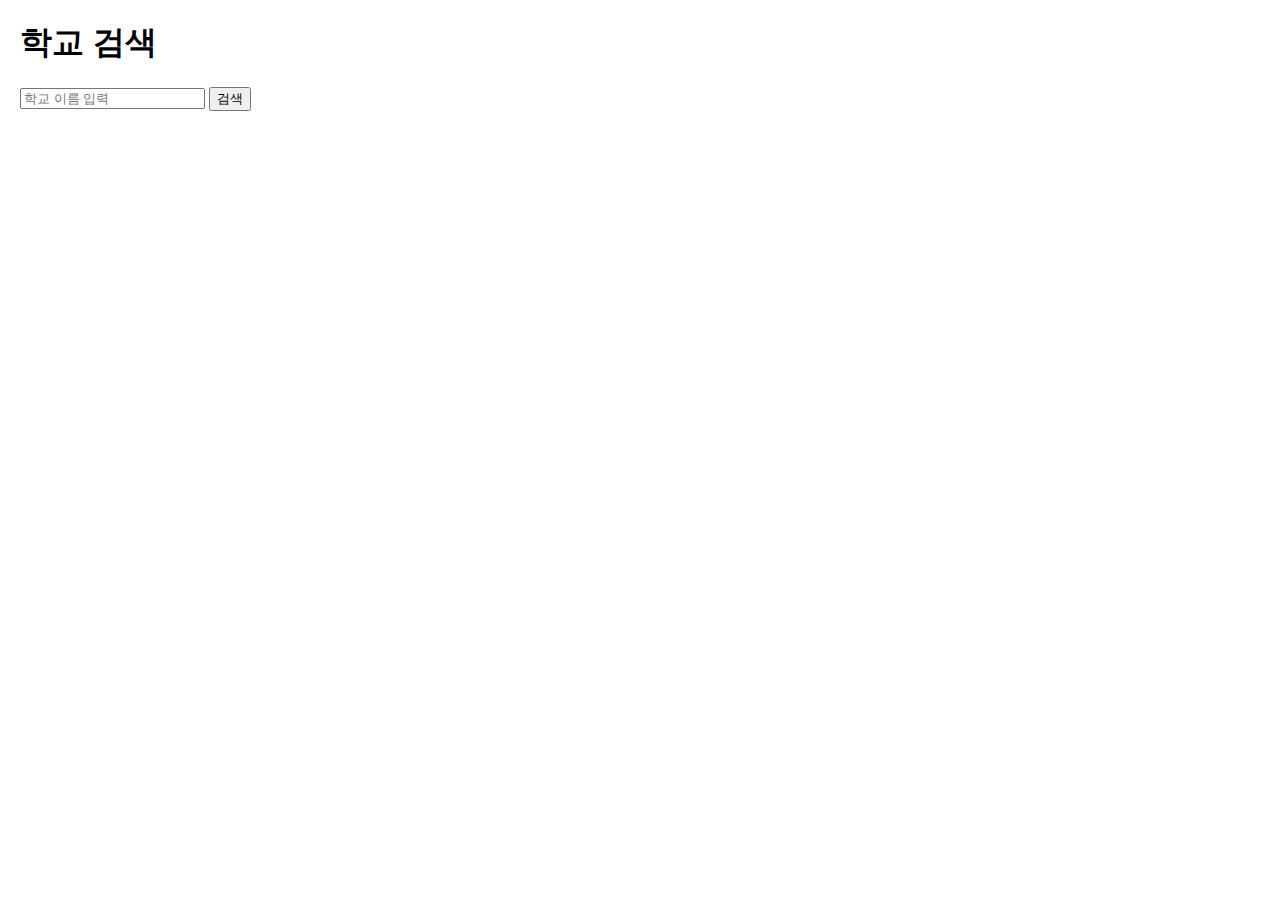
<file: index.html>
<!DOCTYPE html>
<html lang="ko">
<head>
    <meta charset="UTF-8">
    <meta name="viewport" content="width=device-width, initial-scale=1.0">
    <title>학교 검색</title>
    <style>
        body {
            font-family: Arial, sans-serif;
            margin: 20px;
        }
        #result {
            margin-top: 20px;
        }
        table {
            border-collapse: collapse;
            width: 100%;
        }
        th, td {
            border: 1px solid #dddddd;
            text-align: left;
            padding: 8px;
        }
        th {
            background-color: #f2f2f2;
        }
    </style>
</head>
<body>
    <h1>학교 검색</h1>
    <input type="text" id="schoolName" placeholder="학교 이름 입력">
    <button id="searchButton">검색</button>

    <div id="result"></div>

    <script>
        const searchSchool = async (schoolName) => {
            // 학교 검색 API 호출
            const response = await fetch('/api/searchSchool', {
                method: 'POST',
                headers: {
                    'Content-Type': 'application/json'
                },
                body: JSON.stringify({ schoolName })
            });
            return response.json();
        };

        document.getElementById('searchButton').addEventListener('click', async () => {
            const schoolName = document.getElementById('schoolName').value;
            const resultDiv = document.getElementById('result');

            resultDiv.innerHTML = ''; // 결과 초기화

            if (schoolName) {
                const schools = await searchSchool(schoolName);
                if (schools.length > 0) {
                    let tableHTML = '<table><tr><th>학교 이름</th><th>지역</th><th>학교 코드</th></tr>';
                    schools.forEach(school => {
                        tableHTML += `<tr><td>${school.name}</td><td>${school.region}</td><td>${school.value}</td></tr>`;
                    });
                    tableHTML += '</table>';
                    resultDiv.innerHTML = tableHTML;
                } else {
                    resultDiv.innerHTML = '검색 결과가 없습니다.';
                }
            } else {
                resultDiv.innerHTML = '학교 이름을 입력하세요.';
            }
        });
    </script>
</body>
</html>
</file>
